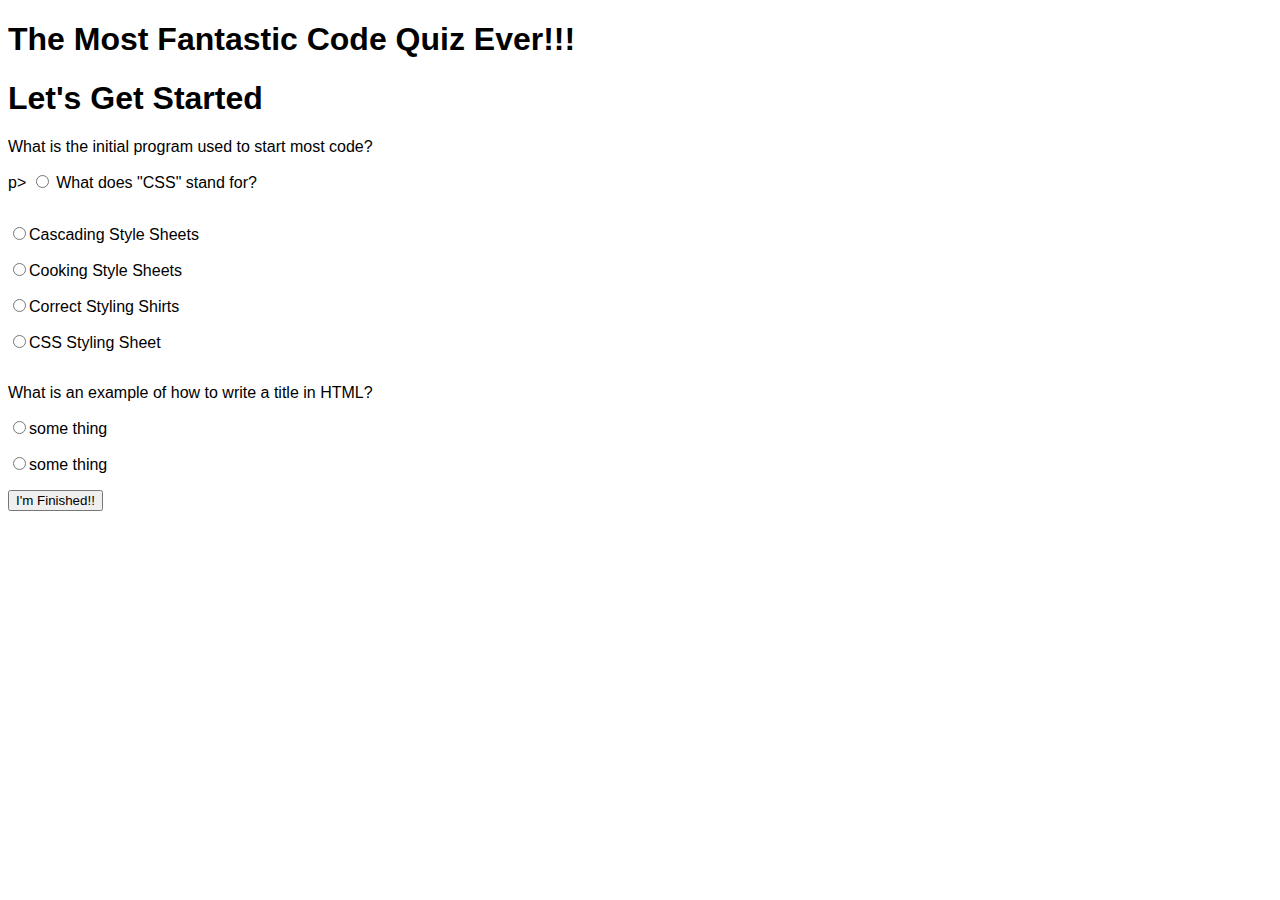
<file: Code_Quiz/index.html>
<!DOCTYPE html>
<html lang="en">
  <head>
    <title>Code Quiz</title>
    <meta charset="utf-8">
    <meta http-equiv="X-UA-Compatible" content="IE=edge">
    <meta name="viewport" content="width=device-width, initial-scale=1">
      <link rel="stylesheet" href="./style.css">
  </head>  
  <body>
    <h1>The Most Fantastic Code Quiz Ever!!!</h1>
    <h1>Let's Get Started</h1>
      
    <form class = "quiz" name = "quiz">

    <p>What is the initial program used to start most code?</form>p>
    <input type = "radio" class = "mc" name = "question1" value = 

    <p> What does "CSS" stand for?</p>
    <input type = "radio" class = "mc" name = "question2" value = "Cascading Style Sheets">Cascading Style Sheets<br>
    <input type = "radio" class = "mc" name = "question2" value = "Cooking Style Sheets">Cooking Style Sheets<br>
    <input type = "radio" class = "mc" name = "question2" value = "Correct Styling Shirts">Correct Styling Shirts<br>
    <input type = "radio" class = "mc" name = "question2" value = "CSS Styling Sheet">CSS Styling Sheet<br>

    <p>What is an example of how to write a title in HTML?</p>
    <input type = "radio" class = "mc" name = "question3" value = "some thing">some thing<br>
    <input type = "radio" class = "mc" name = "question3" value = "some thing">some thing<br>

    <input class = "button" type = "button" value = "I'm Finished!!" onclick = "check();">
    </form>

    <div class="after_submit">

    <p class = "message"></p>
    <p class ="correct_number"></p>
    <img class = "picture">
 
    <script src="./script.js"></script>
  </body>
</html>
</file>
<file: Code_Quiz/style.css>
body {
    font-family: "Arial"
    
}

#quiz {
    margin-left: 10px;
    background: #0000FF;
    padding: 10px 20px 10px 20px;
    width: 400px;
    border-radius: 20px;
    float: left;
}

input {
    margin-bottom: 20px;
}

#textbox {
    height: 25px;
    font-size: 20px;
    border-radius: 5px;
    border: none;
    padding-left: 5px
}

#button {
    background: green;
    border: none;
    border-radius: 5px;
    padding: 10px;
    color: white;
    font-size: 20px;
    transition-duration: .5s;
    margin-top: 15px;
}
#button:hover {
    background: white;
    border: 01px solid green;
    color: black;
    cursor: pointer;
}

#after_submit {
    visibility: hidden;
    background: lightblue;
    padding: 10px 20px 10px 20px;
    width: 400px;
    border-radius: 20px;
    float: left;
    margin-left: 20px;
    font-size: 25px;
}
</file>
